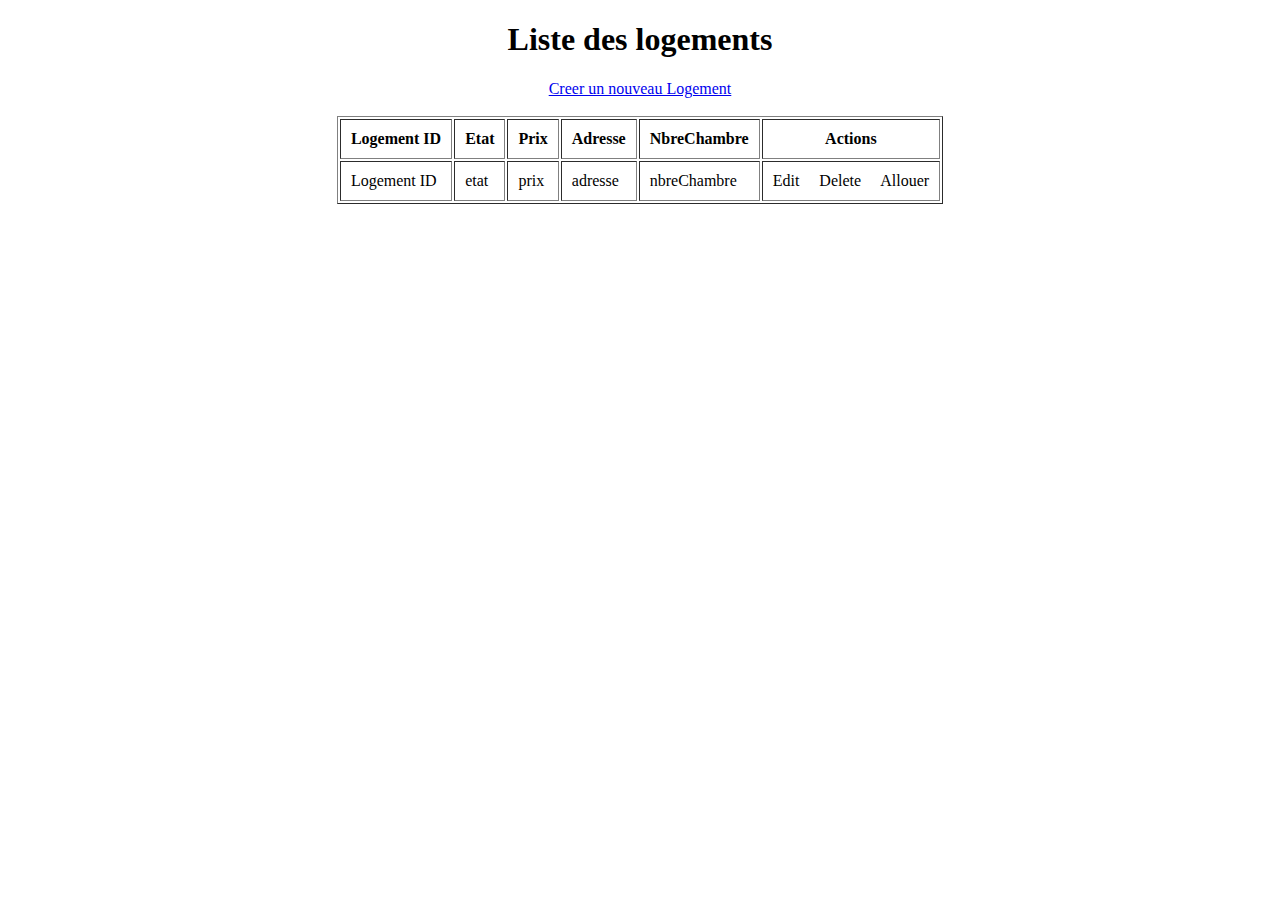
<file: target/classes/templates/index.html>
<!DOCTYPE html>
<html xmlns="http://www.w3.org/1999/xhtml"
      xmlns:th="http://www.thymeleaf.org">
<head>
<meta charset="utf-8"/>
<title>Logement Manager</title>
</head>
<body>
<div align="center">
    <h1>Liste des logements</h1>
    <a href="/new">Creer un nouveau Logement</a>
    <br/><br/>
    <table border="1" cellpadding="10" modelAttribute="logement">
        <thead>
            <tr>
                <th>Logement ID</th>
                <th>Etat</th>
                <th>Prix</th>
                <th>Adresse</th>
                <th>NbreChambre</th>
                <th>Actions</th>
            </tr>
        </thead>
        <tbody>
            <tr th:each="logement : ${listLogements}" modelAttribute="logement">
                <td name="id" th:text="${logement.id}">Logement ID</td>
                <td th:text="${logement.etat}">etat</td>
                <td th:text="${logement.prix}">prix</td>
                <td th:text="${logement.adresse}">adresse</td>
                <td th:text="${logement.nbreChambre}">nbreChambre</td>
                <td>
                    <a th:href="@{'/edit/' + ${logement.id}}">Edit</a>
                    &nbsp;&nbsp;&nbsp;
                    <a th:href="@{'/delete/' + ${logement.id}}">Delete</a>
                    &nbsp;&nbsp;&nbsp;
                    <a th:href="@{'/newContrat/' + ${logement.id}}">Allouer</a>
                </td>
            </tr>
        </tbody>
    </table>
</div>   
</body>
</html>
</file>
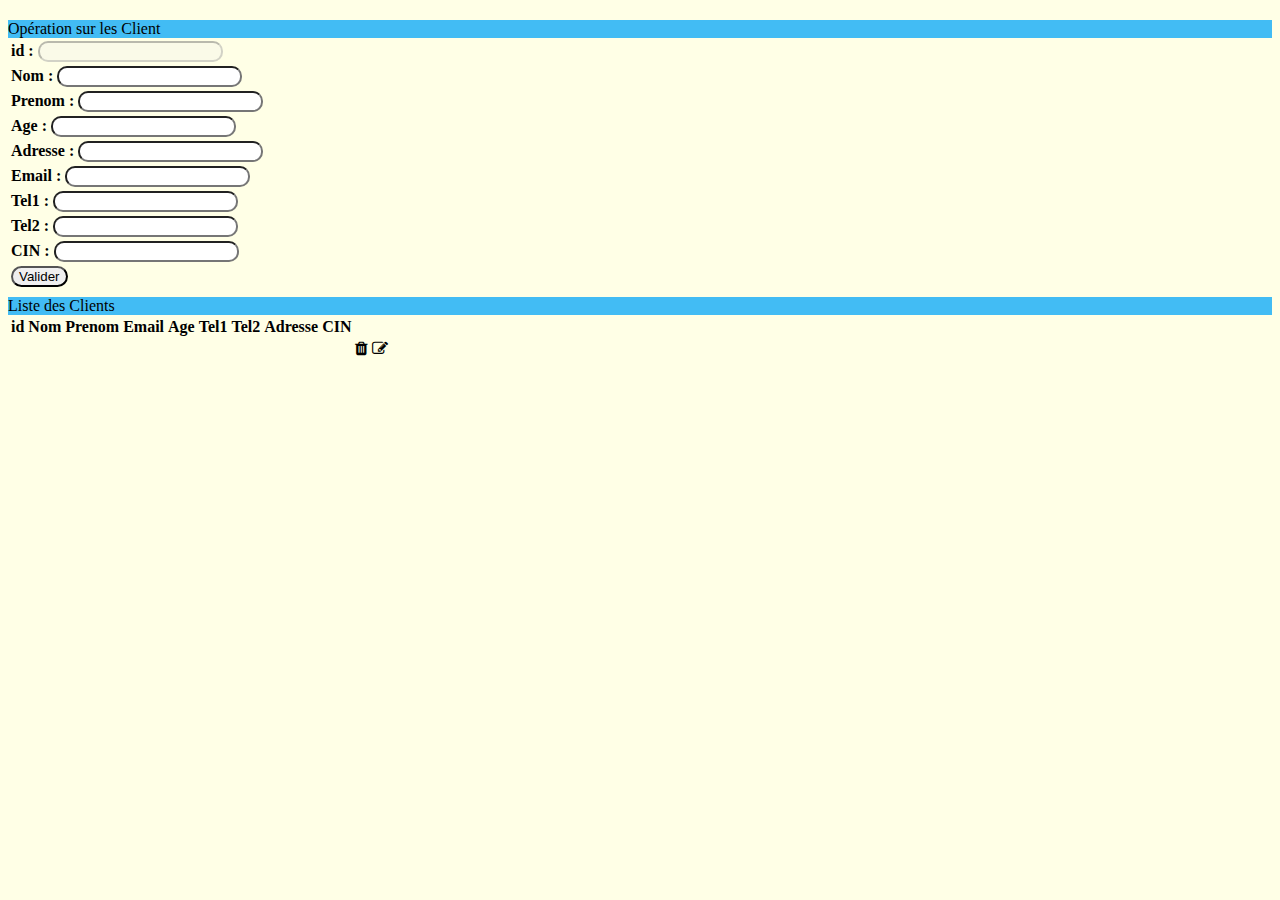
<file: target/classes/templates/clients.html>
<!DOCTYPE html>
<html xmlns:th="http://www.thymeleaf.org"
	xmlns:layout="http://www.ultraq.net.nz/thymeleaf/layout"
	xmlns:sec="http://www.thymeleaf.org/extras/spring-security"
	layout:decorate="template">


<head>
<meta charset="UTF-8" />
<title>Client</title>

    <link th:href="@{/resources/css/bootstrap-3.3.2-dist/bootstrap.min.css}" rel="stylesheet" />
	<link rel="stylesheet" type="text/css" href="../static/css/style.min.css" th:href="@{/css/style.min.css}" />
	<link rel="stylesheet" href="https://cdnjs.cloudflare.com/ajax/libs/font-awesome/4.7.0/css/font-awesome.min.css">

</head>
<body>
	<div layout:fragment="content">
		<div class="container" style="margin-top: 20px">
			<div class="row">
				<div class="col-md-4">
					<div class="card">
						<div class="panel panel-primary">
							<div class="card-header">Opération sur les Client</div>
							<div class="card-body">

							<form th:action="@{/saveClients}" method="post">
								<table class="table">
								<tr><td><div>
									<label><strong>id :</strong></label>
									<input type="text" name="id" th:value="${client.id}" disabled="disabled" />
									<input type="hidden" name="id" th:value="${client.id}" />

								</div></td></tr>

								<tr>
									<td>
										<div>
											<label><strong> Nom :</strong> </label>
											<input type="text" name="nom" th:value="${client.nom}" />
										</div>
									</td>
								</tr>
								<tr>
									<td>
										<div>
											<label><strong>Prenom :</strong> </label>
											<input type="text" name="prenom" th:value="${client.prenom}" />
										</div>
									</td>
								</tr>
								<tr>
									<td>
										<div>
											<label><strong>Age :</strong> </label>
											<input type="text" name="age" th:value="${client.age}" />
										</div>
									</td>
								</tr>
								<tr>
									<td>
										<div>
											<label><strong>Adresse :</strong> </label>
											<input type="text" name="adresse" th:value="${client.adresse}" />
										</div>
									</td>
								</tr>

								<tr>
									<td>
										<div>
											<label><strong>Email :</strong> </label>
											<input type="text" name="email" th:value="${client.email}" />
										</div>
									</td>
								</tr>
								<tr>
									<td>
										<div>
											<label><strong>Tel1 :</strong> </label>
											<input type="text" name="tel1" th:value="${client.tel1}" />
										</div>
									</td>
								</tr>
								<tr>
									<td>
										<div>
											<label><strong>Tel2 :</strong> </label>
											<input type="text" name="tel2" th:value="${client.tel2}" />
										</div>
									</td>
								</tr>
								<tr>
									<td>
										<div>
											<label><strong>CIN :</strong> </label>
											<input type="text" name="CIN" th:value="${client.CIN}" />
										</div>
									</td>
								</tr>


								<tr>
									<td>
										<div>
											<button type="submit" class="btn btn-primary">Valider</button>
										</div>
									</td>
								</tr>
					</table>

				</form>
				</div>
				</div>
				</div>
				</div>
				
				
				<div class="col-md-8">
					<div class="card">
						<div class="card-header">Liste des Clients</div>
						<div class="card-body">


							<table class="table table-striped">
								<tr>
									<th>id</th>
									<th>Nom</th>
									<th>Prenom</th>
									<th>Email</th>
									<th>Age</th>
									<th>Tel1</th>
									<th>Tel2</th>
									<th>Adresse</th>
									<th>CIN</th>

								</tr>


								<tr th:each="o:${listClients}">
									<td th:text="${o.id}"></td>
									<td th:text="${o.nom}"></td>
									<td th:text="${o.prenom}"></td>
									<td th:text="${o.CIN}"></td>
									<td th:text="${o.adresse}"></td>
									<td th:text="${o.age}"></td>
									<td th:text="${o.email}"></td>
									<td th:text="${o.tel1}"></td>
									<td th:text="${o.tel2}"></td>
									<td><a class="btn btn-danger"
										    onClick="return confirm('Do you want to delete this client?')"
											th:href="@{/deleteClient(id=${o.id})}"><i class="fa fa-trash"></i></a>
										<a class="btn btn-primary"
												th:href="@{/editClient(id=${o.id})}"><i class="fa fa-edit"></i></a>
									</td>
								</tr>

							</table>
					</div>
					</div>
					</div>
			</div>
		</div>
	</div>
</body>
</html>
</file>
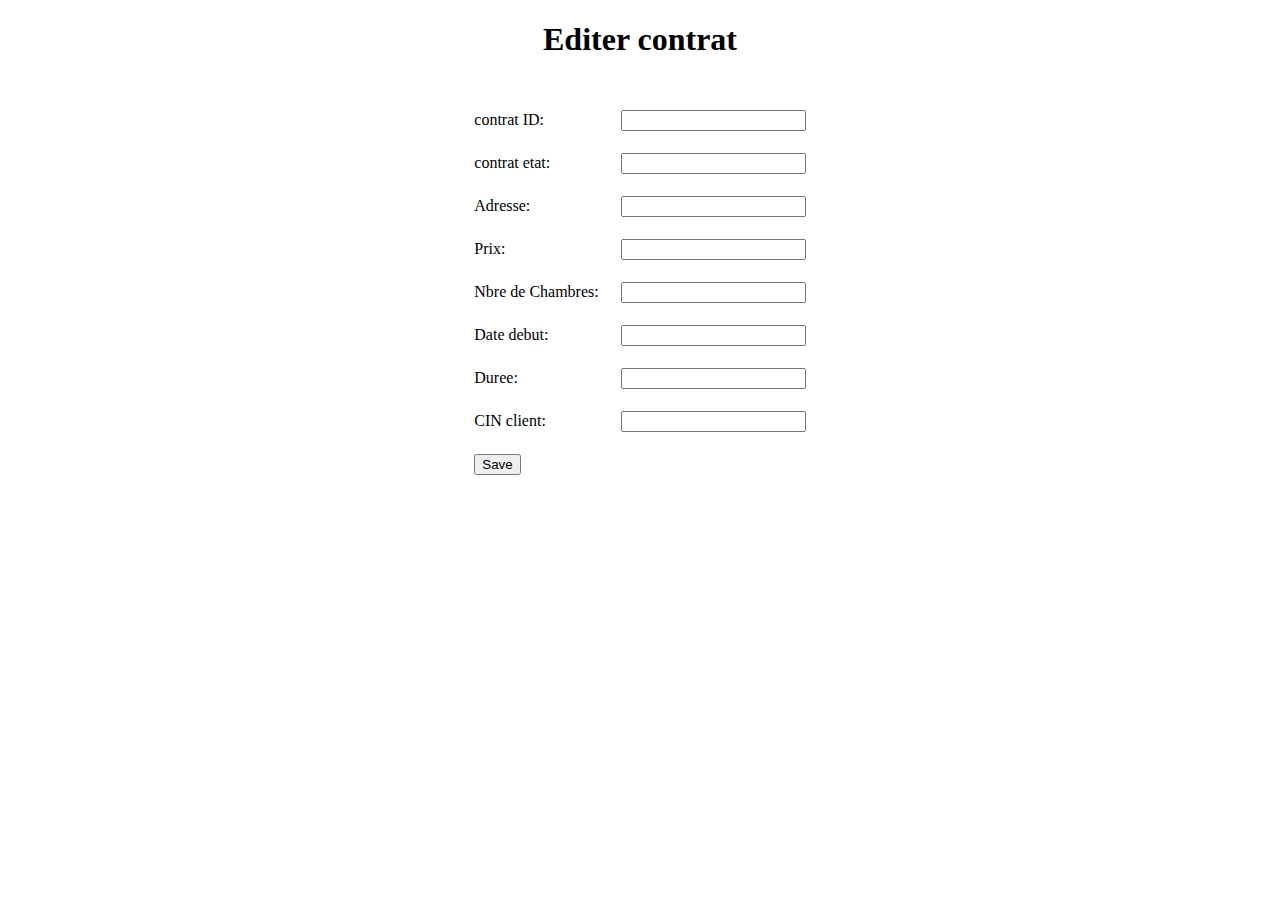
<file: target/classes/templates/edit_contrat.html>
<!DOCTYPE html>
<html xmlns="http://www.w3.org/1999/xhtml"
    xmlns:th="http://www.thymeleaf.org">
<head>
<meta charset="utf-8" />
<title>Editer contrat</title>
</head>
<body>
    <div align="center">
        <h1>Editer contrat</h1>
        <br />
        <form action="#" th:action="@{/saveC}" th:object="${contrat}"
            method="post" modelAttribute="contrat">
 
            <table border="0" cellpadding="10">
                <tr>             
                    <td>contrat ID:</td>
                    <td>
                        <input type="text" name="id" th:field="*{idC}" readonly="readonly" />
                    </td>
                </tr>        
                <tr>             
                    <td>contrat etat:</td>
                    <td>
                        <input type="text" th:field="*{etat}" />
                    </td>
                </tr>
                <tr>
                    <td>Adresse:</td>
                    <td><input type="text" th:field="*{adresse}" /></td>
                </tr>
                <tr>
                    <td>Prix:</td>
                    <td><input type="text" th:field="*{prix}" /></td>
                </tr>
                <tr>
                    <td>Nbre de Chambres:</td>
                    <td><input type="text" th:field="*{nbreChambre}" /></td>
                </tr>        
                 <tr>
                    <td>Date debut:</td>
                    <td><input type="text" th:field="*{dateDebut}" /></td>
                </tr>
                 <tr>
                    <td>Duree:</td>
                    <td><input type="text" th:field="*{duree}" /></td>
                </tr>   
                 <tr>
                    <td>CIN client:</td>
                    <td><input type="text" th:field="*{CIN}" /></td>
                </tr>   
                
                                    
                <tr>
                    <td colspan="2"><button type="submit">Save</button> </td>
                </tr>
            </table>
        </form>
    </div>
</body>
</html>
</file>
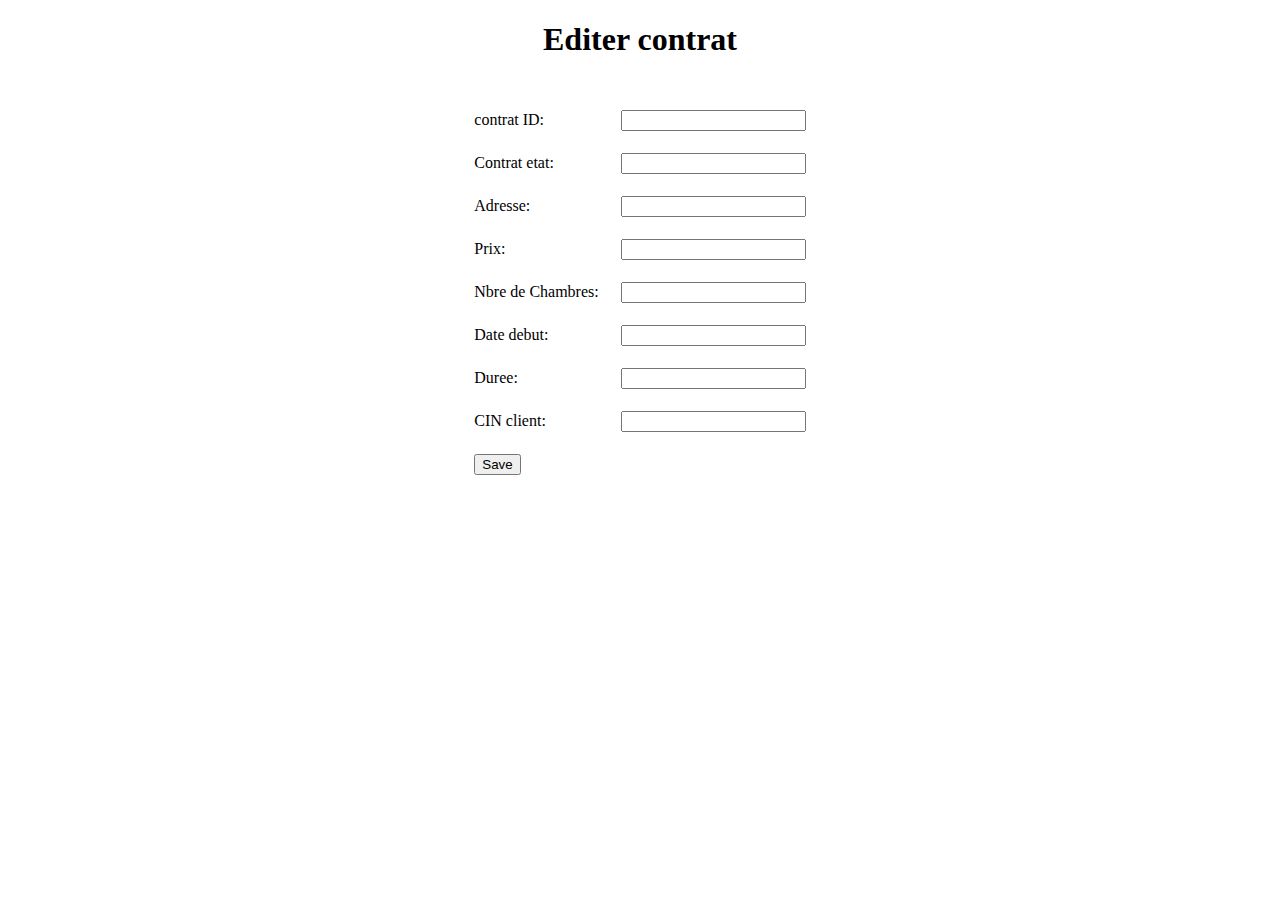
<file: target/classes/templates/edit_logement.html>
<!DOCTYPE html>
<html xmlns="http://www.w3.org/1999/xhtml"
    xmlns:th="http://www.thymeleaf.org">
<head>
<meta charset="utf-8" />
<title>Editer contrat</title>
</head>
<body>
    <div align="center">
        <h1>Editer contrat</h1>
        <br />
        <form action="#" th:action="@{/saveC}" th:object="${contrat}"
            method="post" modelAttribute="contrat">
 
            <table border="0" cellpadding="10">
                <tr>             
                    <td>contrat ID:</td>
                    <td>
                        <input type="text" name="id" th:field="*{idC}" readonly="readonly" />
                    </td>
                </tr>        
                <tr>             
                    <td>Contrat etat:</td>
                    <td>
                        <input type="text" th:field="*{etat}" />
                    </td>
                </tr>
                <tr>
                    <td>Adresse:</td>
                    <td><input type="text" th:field="*{adresse}" /></td>
                </tr>
                <tr>
                    <td>Prix:</td>
                    <td><input type="text" th:field="*{prix}" /></td>
                </tr>
                <tr>
                    <td>Nbre de Chambres:</td>
                    <td><input type="text" th:field="*{nbreChambre}" /></td>
                </tr>
                <tr>
                    <td>Date debut:</td>
                    <td><input type="text" th:field="*{dateDebut}" /></td>
                </tr>
                 <tr>
                    <td>Duree:</td>
                    <td><input type="text" th:field="*{duree}" /></td>
                </tr>   
                 <tr>
                    <td>CIN client:</td>
                    <td><input type="text" th:field="*{CIN}" /></td>
                </tr>   
                                            
                <tr>
                    <td colspan="2"><button type="submit">Save</button> </td>
                </tr>
            </table>
        </form>
    </div>
</body>
</html>
</file>
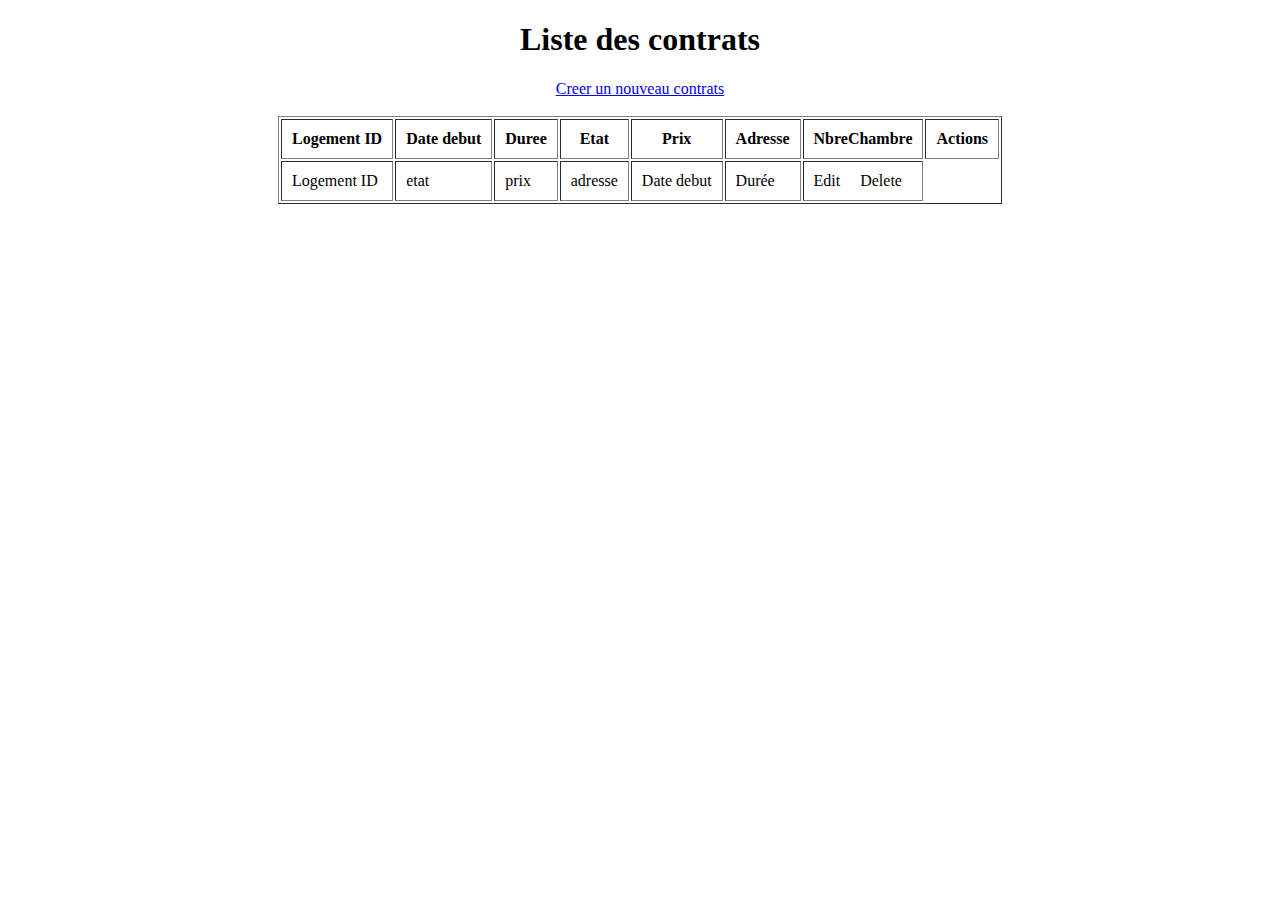
<file: target/classes/templates/listcontrats.html>
<!DOCTYPE html>
<html xmlns="http://www.w3.org/1999/xhtml"
      xmlns:th="http://www.thymeleaf.org">
<head>
<meta charset="utf-8"/>
<title>Contrats Manager</title>
</head>
<body>
<div align="center">
    <h1>Liste des contrats</h1>
    <a href="/new">Creer un nouveau contrats</a>
    <br/><br/>
    <table border="1" cellpadding="10" modelAttribute="contrat">
        <thead>
            <tr>
                <th>Logement ID</th>
                <th>Date debut</th>
                <th>Duree</th>
                <th>Etat</th>
                <th>Prix</th>
                <th>Adresse</th>
                <th>NbreChambre</th>
                <th>Actions</th>
            </tr>
        </thead>
        <tbody>
            <tr th:each="logement : ${listLogements}" modelAttribute="logement">
                <td name="id" th:text="${logement.id}">Logement ID</td>
                <td th:text="${logement.etat}">etat</td>
                <td th:text="${logement.prix}">prix</td>
                <td th:text="${logement.adresse}">adresse</td>
                <td th:text="${contrat.dateDebut}">Date debut</td>
                 <td th:text="${contrat.duree}">Durée</td>

                <td>
                    <a th:href="@{'/editContrat/' + ${contrat.id}}">Edit</a>
                    &nbsp;&nbsp;&nbsp;
                    <a th:href="@{'/deleteContrat/' + ${contrat.id}}">Delete</a>
                </td>
            </tr>
        </tbody>
    </table>
</div>   
</body>
</html>
</file>
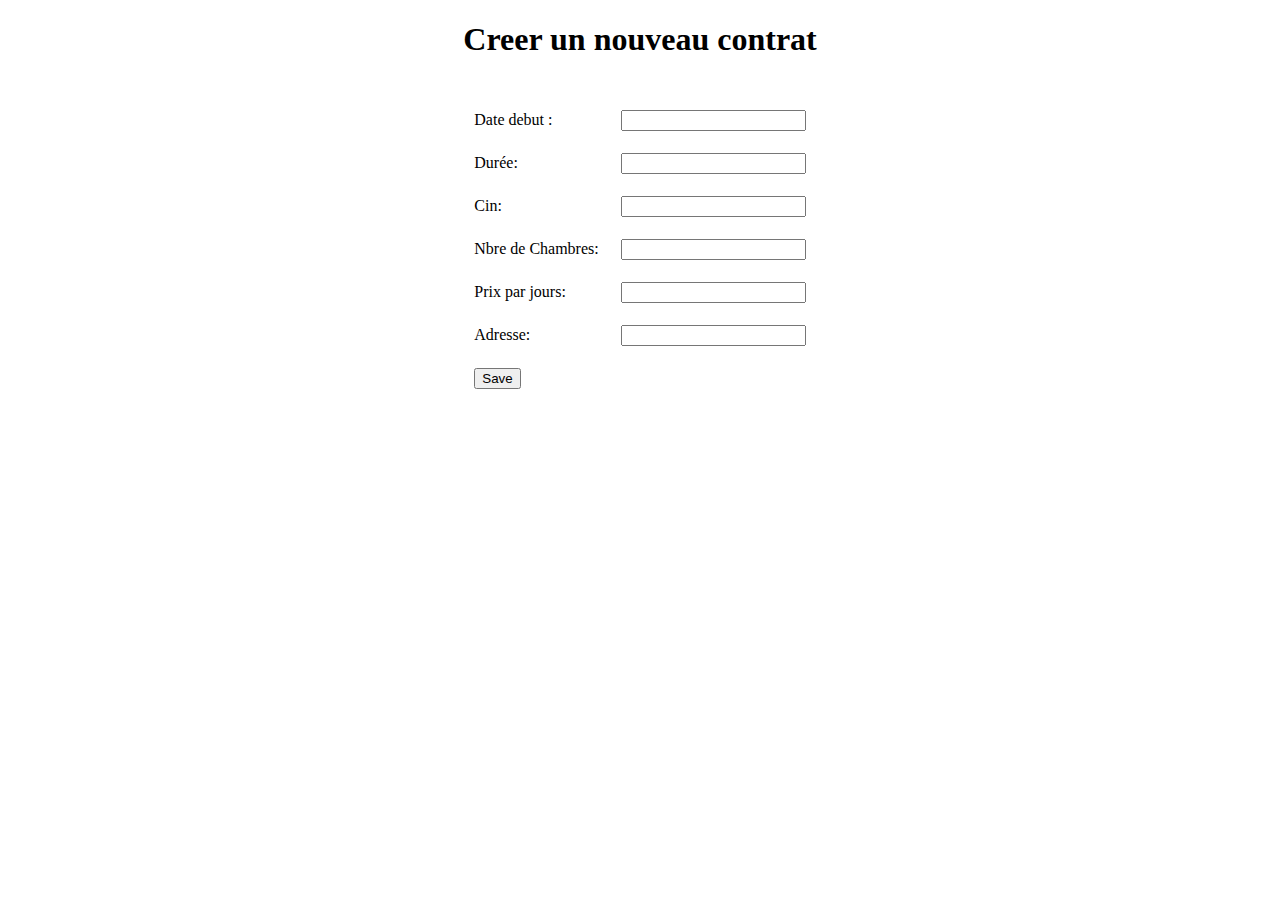
<file: target/classes/templates/new_contrat.html>
<!DOCTYPE html>
<html xmlns="http://www.w3.org/1999/xhtml"
    xmlns:th="http://www.thymeleaf.org">
<head>
<meta charset="utf-8" />
<title>Creer un nouveau contrat</title>
</head>
<body>
    <div align="center">
        <h1>Creer un nouveau contrat</h1>
        <br />
        <form action="#" th:action="@{/saveC}" th:object="${contrat}"
            method="post">
            
         
            <table border="0" cellpadding="10">
                <tr>
                    <td>Date debut :</td>
                    <td><input type="text" th:field="*{dateDebut}" /></td>
                </tr>
                
                <tr>
                    <td>Durée:</td>
                    <td><input type="text" th:field="*{durée}" /></td>
                </tr>
                <tr>
                    <td>Cin:</td>
                    <td><input type="text" th:field="*{CIN}" /></td>
                </tr>                            
                <tr>
                    <td>Nbre de Chambres:</td>
                    <td><input type="text" th:field="*{nbreChambre}" /></td>
                </tr>                                            
                <tr>
                    <td>Prix par jours:</td>
                    <td><input type="text" th:field="*{prix}" /></td>
                </tr>                            
                <tr>
                    <td>Adresse:</td>
                    <td><input type="text" th:field="*{adresse}" /></td>
                </tr>                            
                                                            
                <tr>
                    <td colspan="2"><button type="submit">Save</button> </td>
                </tr>
            </table>
        </form>
    </div>
</body>
</html>
</file>
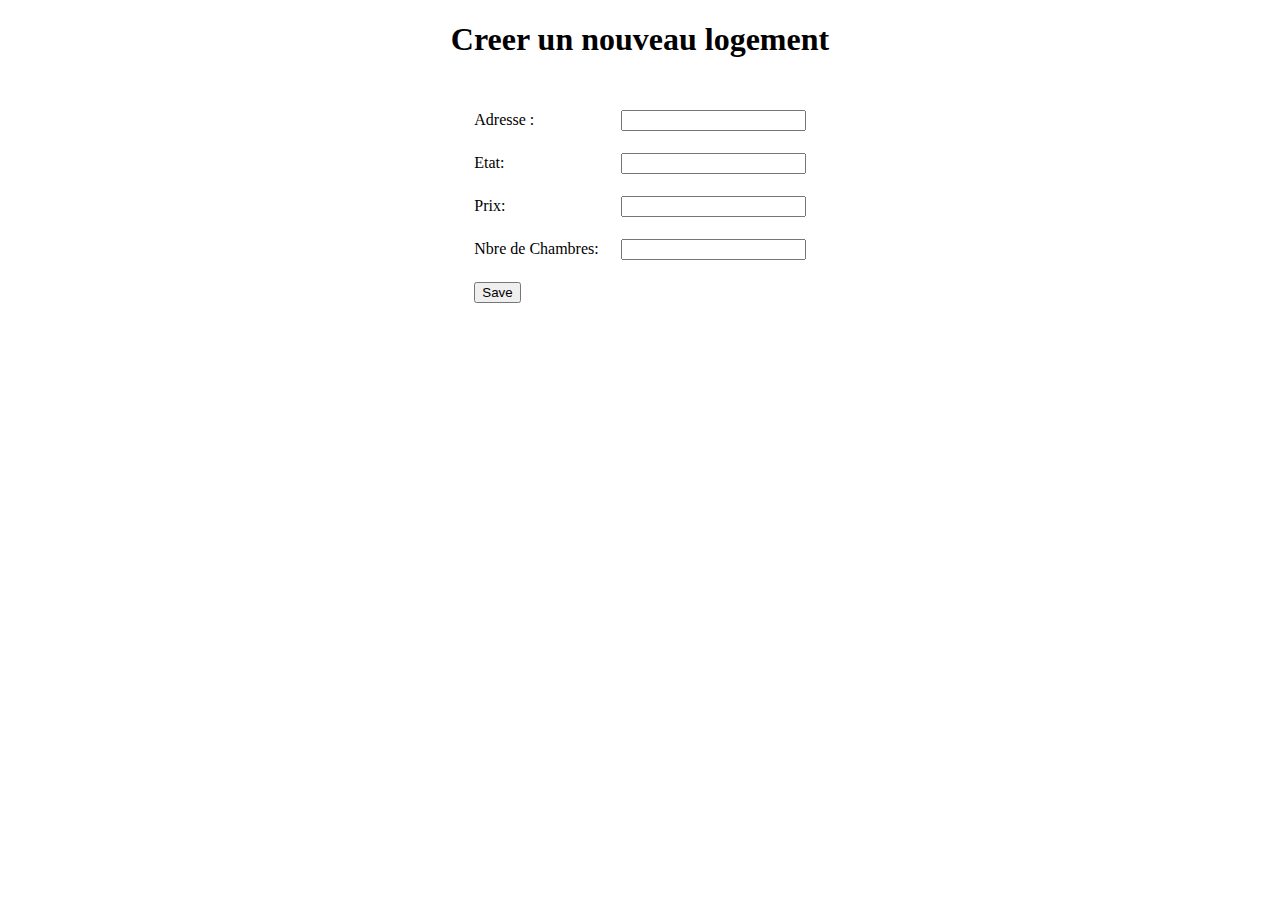
<file: target/classes/templates/new_logement.html>
<!DOCTYPE html>
<html xmlns="http://www.w3.org/1999/xhtml"
    xmlns:th="http://www.thymeleaf.org">
<head>
<meta charset="utf-8" />
<title>Creer un nouveau logement</title>
</head>
<body>
    <div align="center">
        <h1>Creer un nouveau logement</h1>
        <br />
        <form action="#" th:action="@{/save}" th:object="${logement}"
            method="post">
 
            <table border="0" cellpadding="10" modelAttribute="logement">
                <tr>
                    <td>Adresse :</td>
                    <td><input type="text" th:field="*{adresse}" /></td>
                </tr>
                <tr>
                    <td>Etat:</td>
                    <td><input type="text" th:field="*{etat}" /></td>
                </tr>
                <tr>
                    <td>Prix:</td>
                    <td><input type="text" th:field="*{prix}" /></td>
                </tr>
                <tr>
                    <td>Nbre de Chambres:</td>
                    <td><input type="text" th:field="*{nbreChambre}" /></td>
                </tr>                            
                <tr>
                    <td colspan="2"><button type="submit">Save</button> </td>
                </tr>
            </table>
        </form>
    </div>
</body>
</html>
</file>
